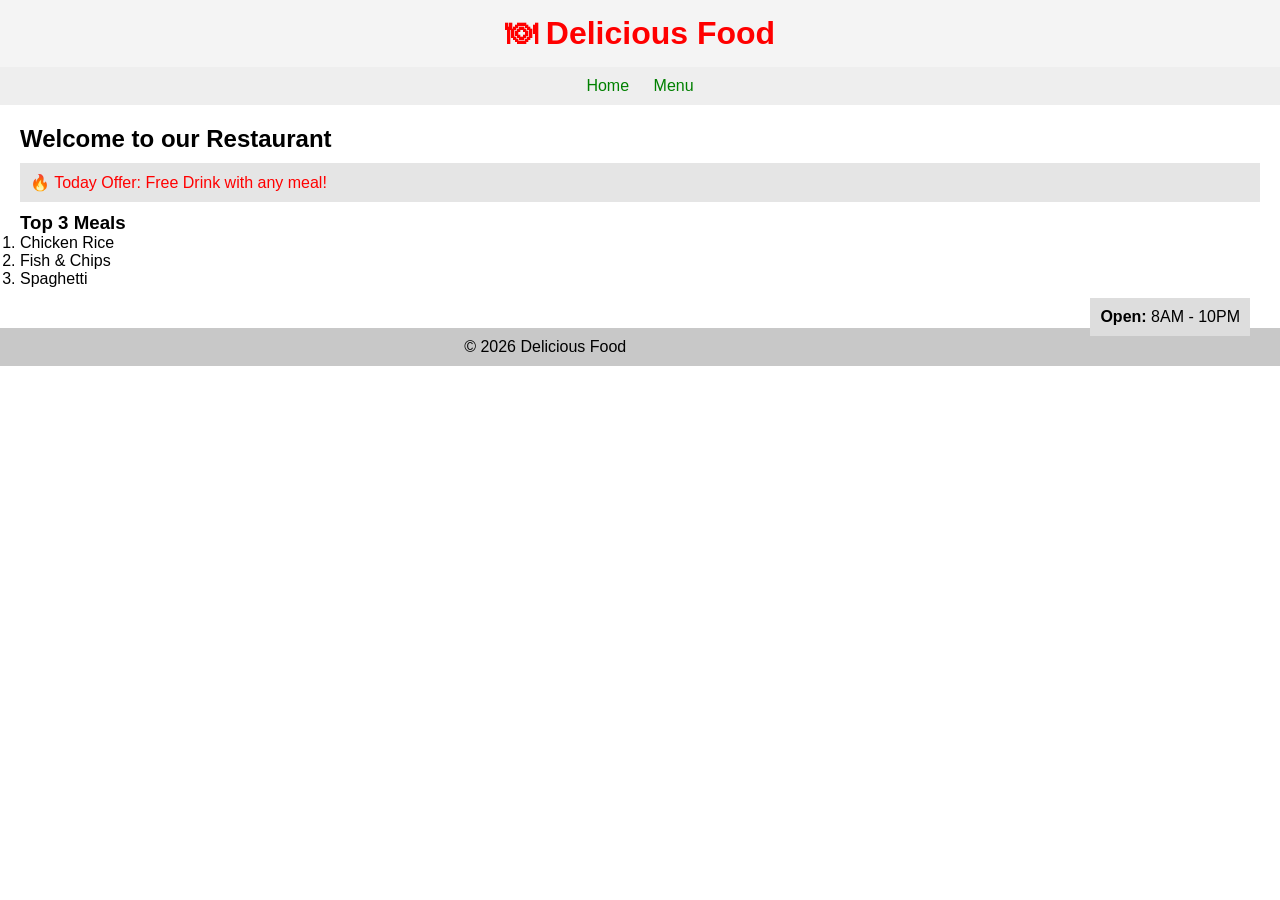
<file: index.html>
<!DOCTYPE html>
<html lang="en">
<head>
    <meta charset="UTF-8">
    <title>Delicious Food</title>

    <style>
        /* Universal Selector */
        * {
            margin: 0;
            padding: 0;
            box-sizing: border-box;
        }

        /* Body */
        body {
            font-family: Arial, sans-serif;
        }

        /* ID Selector */
        #logo {
            background-color: #f4f4f4;
            text-align: center;
            padding: 15px;
        }

        /* Class Selector */
        .special {
            color: hsl(0, 100%, 50%);
            background-color: rgba(0, 0, 0, 0.1);
            padding: 10px;
            margin: 10px 0;
        }

        /* Descendant Selector */
        nav a {
            color: green;
            text-decoration: none;
            margin: 10px;
        }

        nav ul {
            list-style: none;
            padding: 10px;
            background: #eee;
            text-align: center;
        }

        nav li {
            display: inline;
        }

        main {
            padding: 20px;
        }

        .box {
            float: right;
            padding: 10px;
            background: #ddd;
            margin: 10px;
        }

        footer {
            background-color: rgb(200, 200, 200);
            text-align: center;
            padding: 10px;
            margin-top: 20px;
        }
    </style>
</head>

<body>

    <!-- Header -->
    <header id="logo">
        <h1 style="color:red;">🍽 Delicious Food</h1>
    </header>

    <!-- Navigation -->
    <nav>
        <ul>
            <li><a href="index.html">Home</a></li>
            <li><a href="menu.html">Menu</a></li>
        </ul>
    </nav>

    <!-- Main Content -->
    <main>
        <h2>Welcome to our Restaurant</h2>

        <p class="special">🔥 Today Offer: Free Drink with any meal!</p>

        <h3>Top 3 Meals</h3>
        <ol>
            <li>Chicken Rice</li>
            <li>Fish & Chips</li>
            <li>Spaghetti</li>
        </ol>

        <div class="box">
            <p><b>Open:</b> 8AM - 10PM</p>
        </div>
    </main>

    <!-- Footer -->
    <footer>
        <p>© 2026 Delicious Food</p>
    </footer>

</body>
</html>
</file>
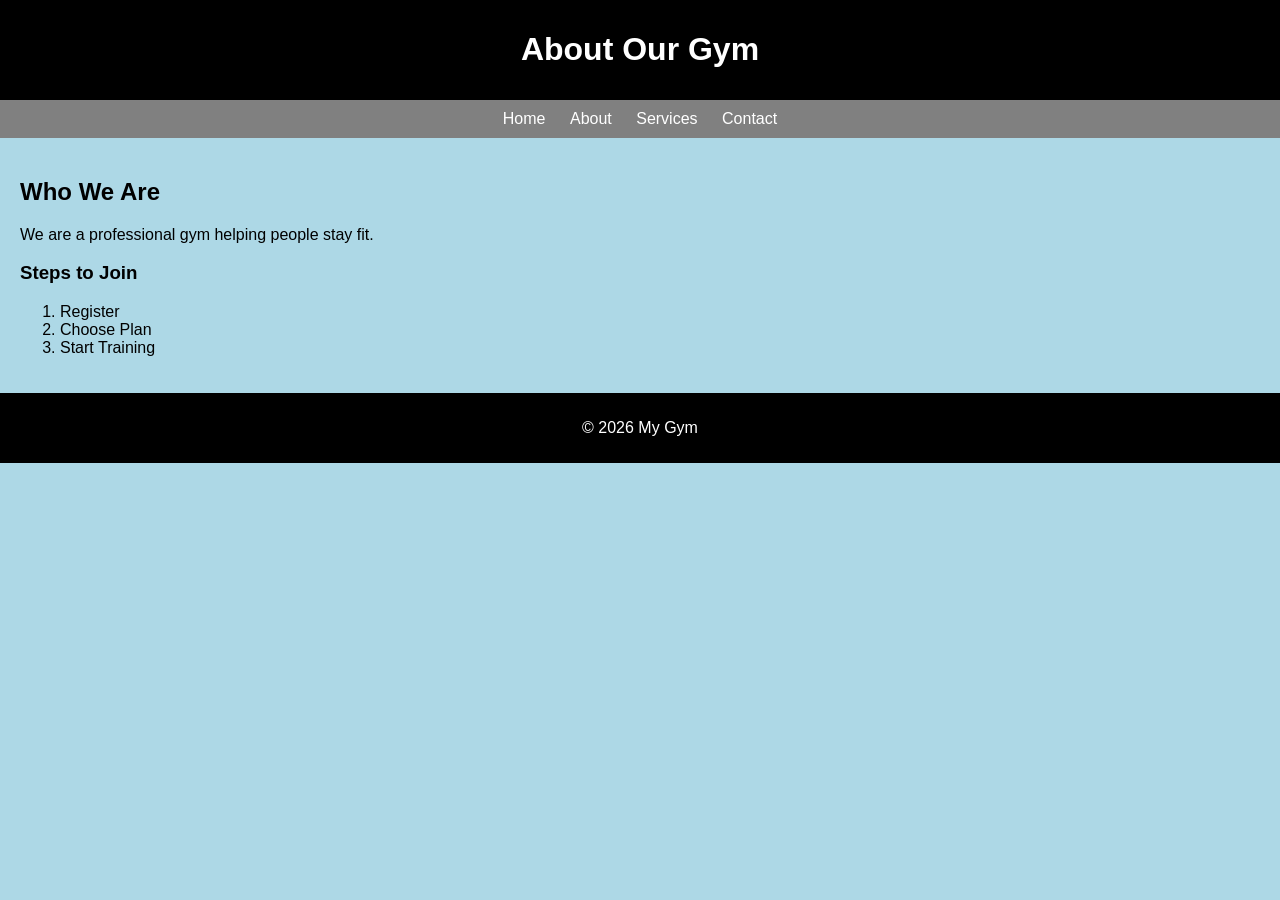
<file: about.html>
<!DOCTYPE html>
<html>
<head>
  <title>About</title>
  <style>
    body {
      font-family: Arial;
      background: lightblue;
      margin: 0;
    }

    header, footer {
      background: black;
      color: white;
      text-align: center;
      padding: 10px;
    }

    nav {
      background: gray;
      text-align: center;
      padding: 10px;
    }

    nav a {
      color: white;
      margin: 10px;
      text-decoration: none;
    }

    nav a:hover {
      color: yellow;
    }

    main {
      padding: 20px;
    }
  </style>
</head>

<body>

<header>
  <h1>About Our Gym</h1>
</header>

<nav>
  <a href="index.html">Home</a>
  <a href="about.html">About</a>
  <a href="services.html">Services</a>
  <a href="contact.html">Contact</a>
</nav>

<main>
  <h2>Who We Are</h2>
  <p>We are a professional gym helping people stay fit.</p>

  <h3>Steps to Join</h3>
  <ol>
    <li>Register</li>
    <li>Choose Plan</li>
    <li>Start Training</li>
  </ol>
</main>

<footer>
  <p>©️ 2026 My Gym</p>
</footer>

</body>
</html>
</file>
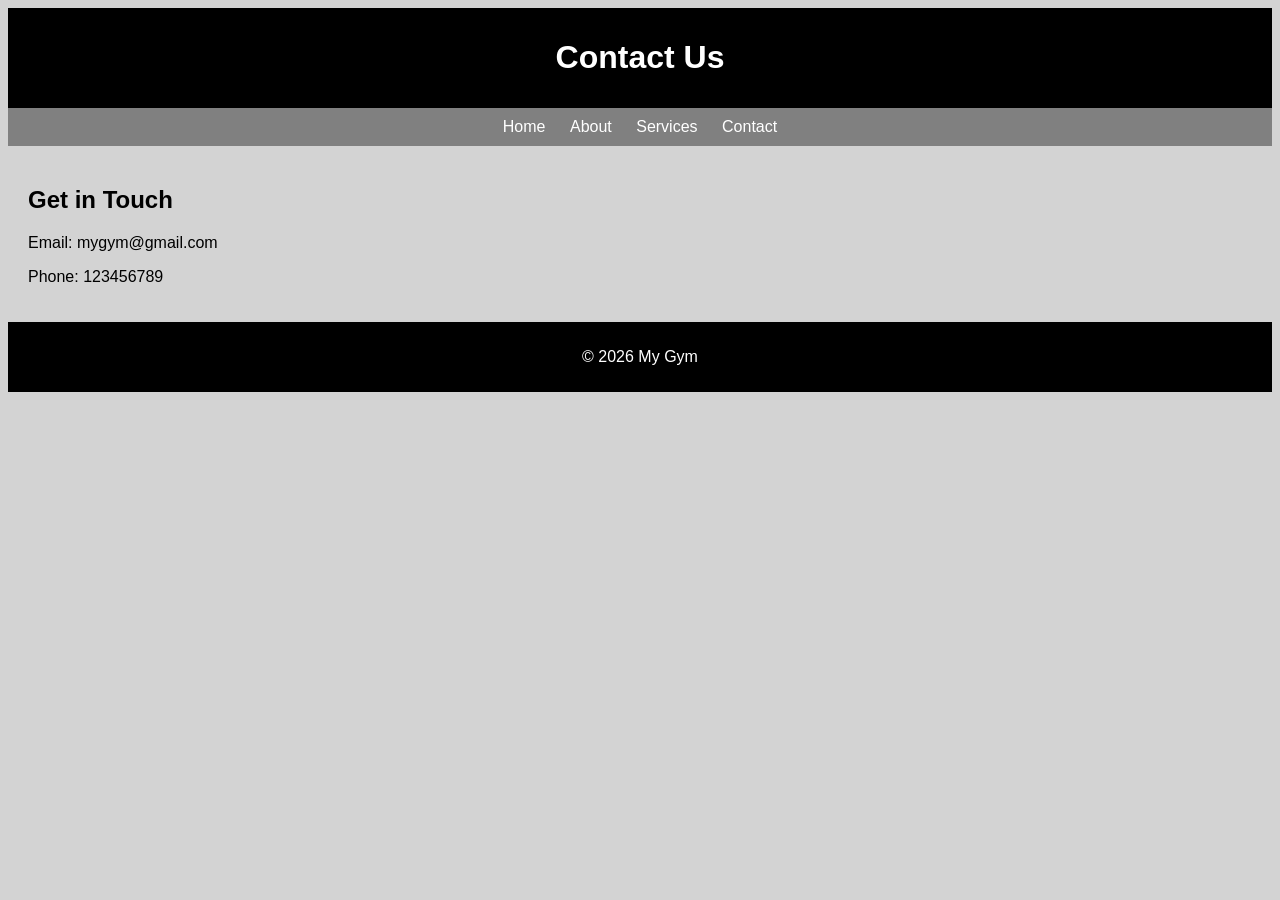
<file: contact.html>
<!DOCTYPE html>
<html>
<head>
  <title>Contact</title>
  <link rel="stylesheet" href="style.css">
</head>
<body>

<header>
  <h1>Contact Us</h1>
</header>

<nav>
  <a href="index.html">Home</a>
  <a href="about.html">About</a>
  <a href="services.html">Services</a>
  <a href="contact.html">Contact</a>
</nav>

<main>
  <h2>Get in Touch</h2>
  <p>Email: mygym@gmail.com</p>
  <p>Phone: 123456789</p>
</main>

<footer>
  <p>©️ 2026 My Gym</p>
</footer>

</body>
</html>
</file>
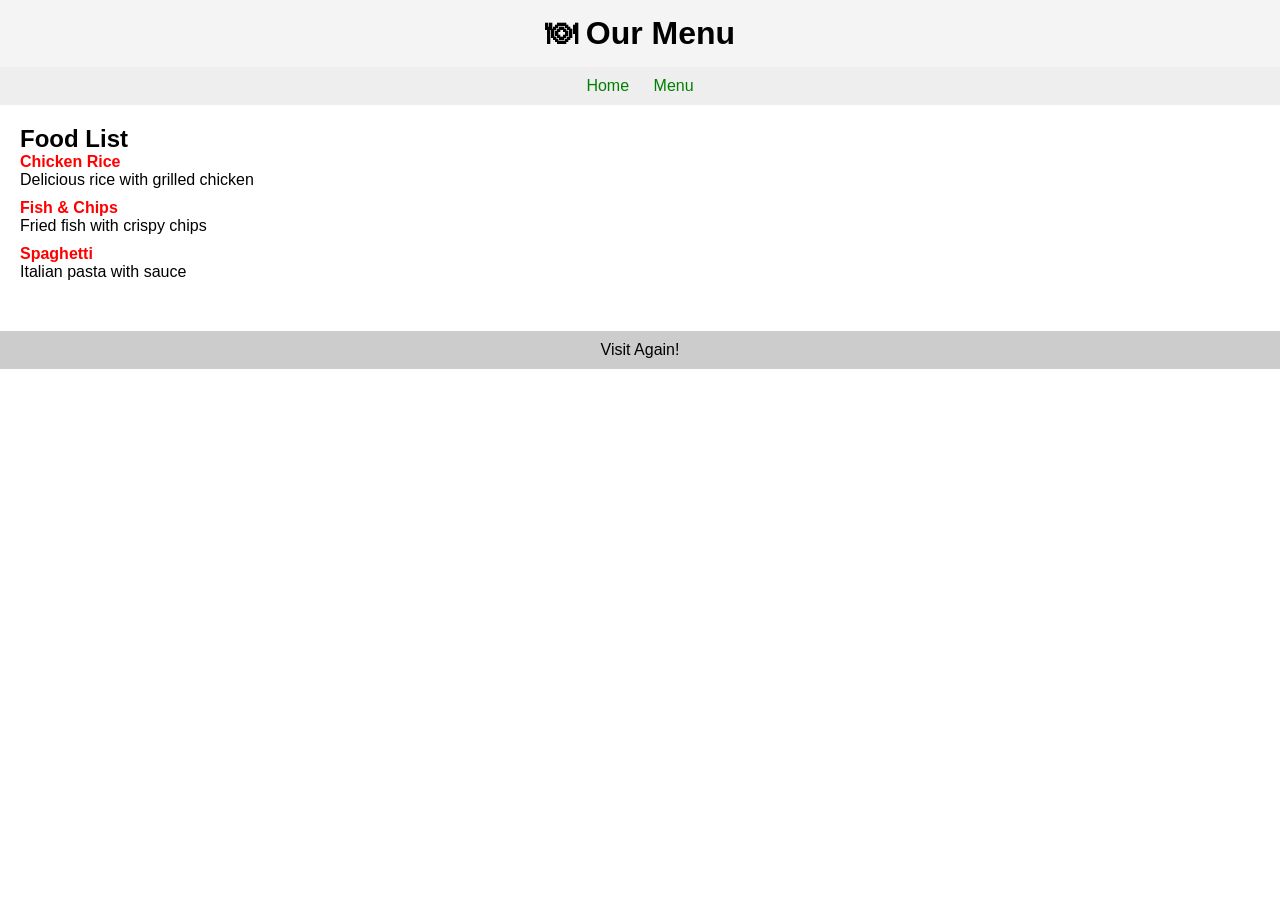
<file: menu.html>
<!DOCTYPE html>
<html lang="en">
<head>
    <meta charset="UTF-8">
    <title>Menu</title>

    <style>
        /* Universal */
        * {
            margin: 0;
            padding: 0;
            box-sizing: border-box;
        }

        body {
            font-family: Arial, sans-serif;
        }

        header {
            background: #f4f4f4;
            text-align: center;
            padding: 15px;
        }

        nav ul {
            list-style: none;
            background: #eee;
            padding: 10px;
            text-align: center;
        }

        nav li {
            display: inline;
        }

        nav a {
            text-decoration: none;
            color: green;
            margin: 10px;
        }

        main {
            padding: 20px;
        }

        dt {
            color: red;
            font-weight: bold;
        }

        dd {
            margin-bottom: 10px;
        }

        footer {
            background: #ccc;
            text-align: center;
            padding: 10px;
            margin-top: 20px;
        }
    </style>
</head>

<body>

    <!-- Header -->
    <header>
        <h1>🍽 Our Menu</h1>
    </header>

    <!-- Navigation -->
    <nav>
        <ul>
            <li><a href="index.html">Home</a></li>
            <li><a href="menu.html">Menu</a></li>
        </ul>
    </nav>

    <!-- Main -->
    <main>
        <h2>Food List</h2>

        <dl>
            <dt>Chicken Rice</dt>
            <dd>Delicious rice with grilled chicken</dd>

            <dt>Fish & Chips</dt>
            <dd>Fried fish with crispy chips</dd>

            <dt>Spaghetti</dt>
            <dd>Italian pasta with sauce</dd>
        </dl>
    </main>

    <!-- Footer -->
    <footer>
        <p>Visit Again!</p>
    </footer>

</body>
</html>
</file>
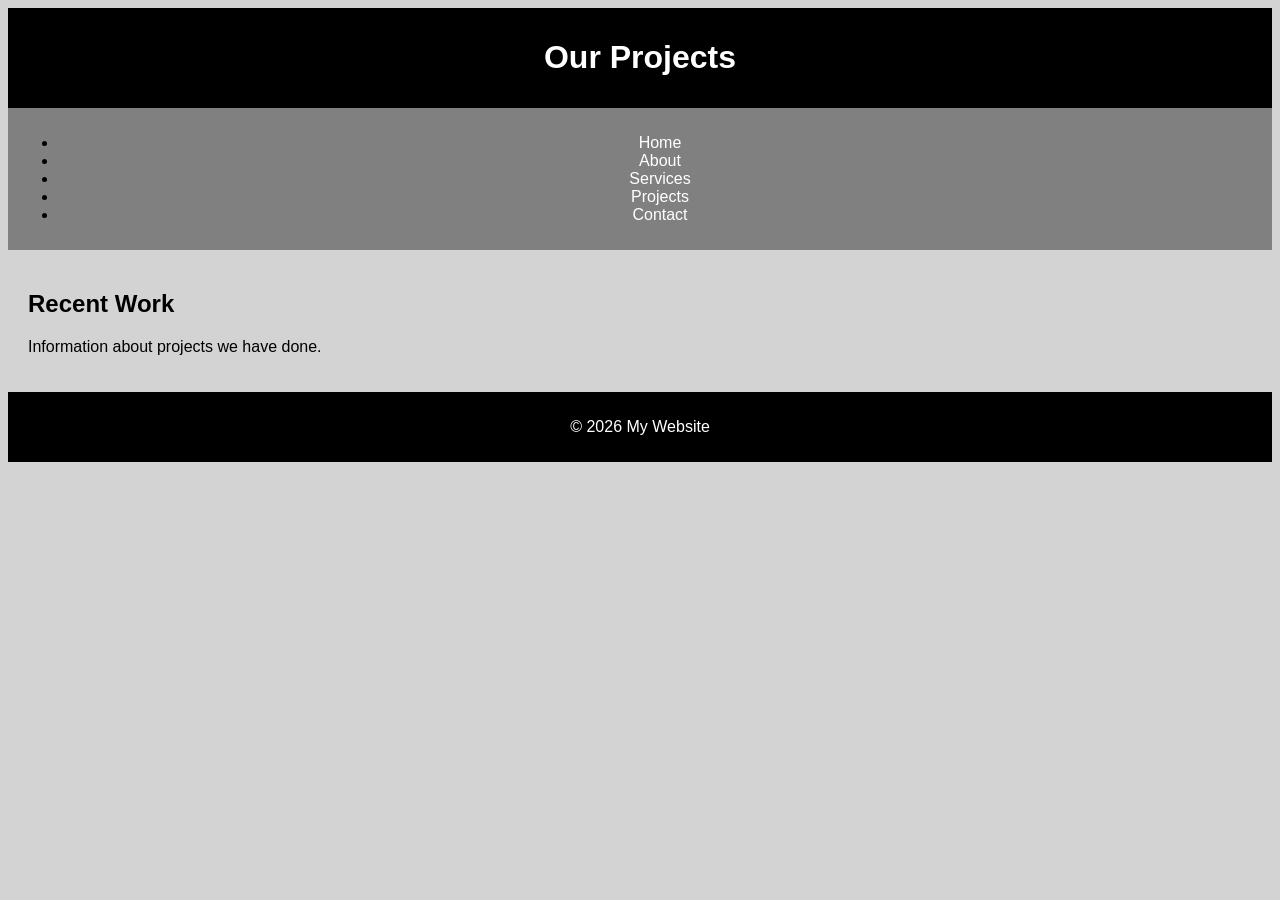
<file: project.html>
<!DOCTYPE html>
<html lang="en">
<head>
  <meta charset="UTF-8">
  <meta name="viewport" content="width=device-width, initial-scale=1.0">
  <title>Projects - My Website</title>
  <link rel="stylesheet" href="style.css">
</head>
<body>
  <header>
    <h1>Our Projects</h1>
  </header>

  <nav>
    <ul>
      <li><a href="index.html">Home</a></li>
      <li><a href="about.html">About</a></li>
      <li><a href="services.html">Services</a></li>
      <li><a href="project.html">Projects</a></li>
      <li><a href="contact.html">Contact</a></li>
    </ul>
  </nav>

  <main>
    <h2>Recent Work</h2>
    <p>Information about projects we have done.</p>
  </main>

  <footer>
    <p>&copy; 2026 My Website</p>
  </footer>
</body>
</html>
</file>
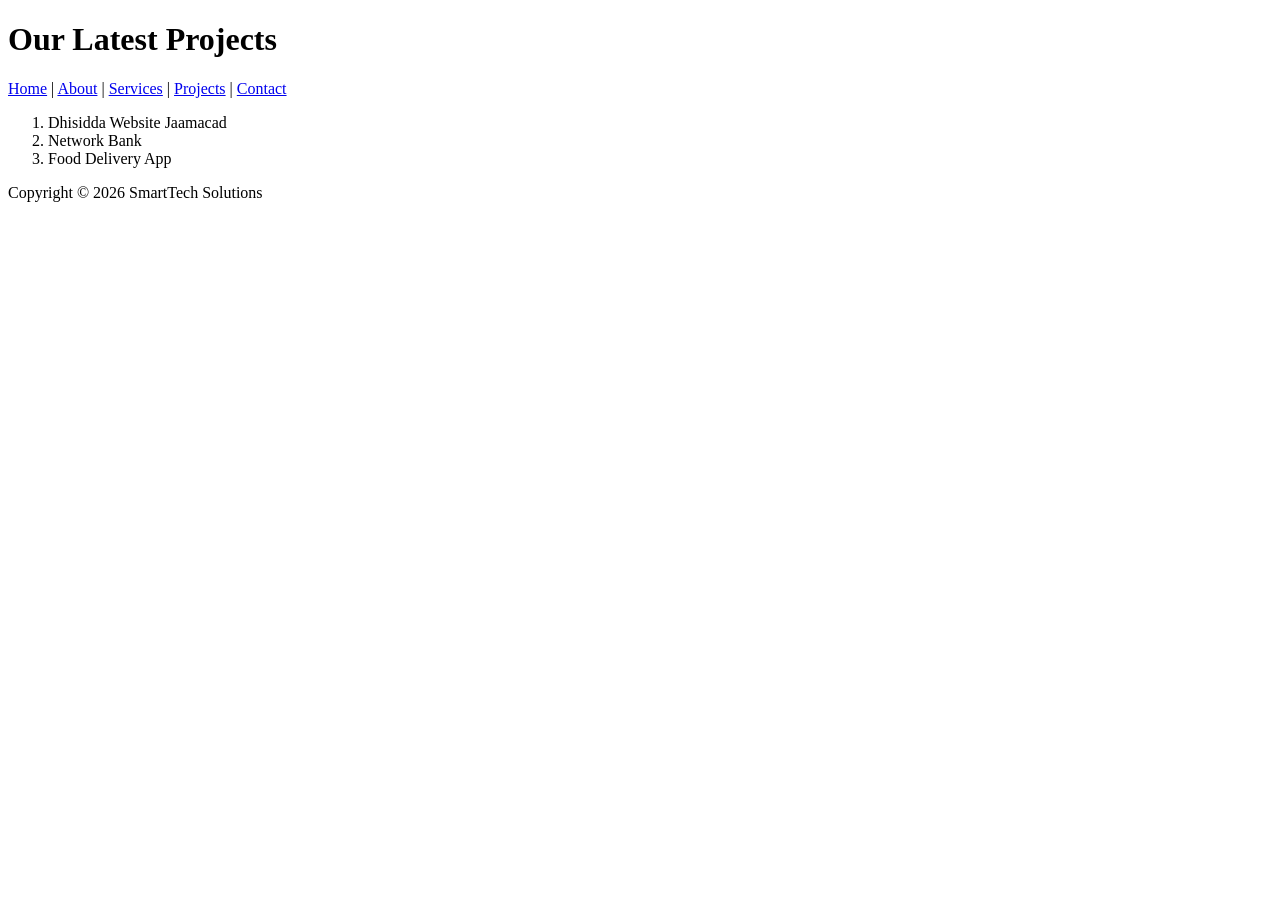
<file: projects.html>
<!DOCTYPE html>
<html>
<head>
<title>Projects</title>
</head>

<body>

<header>
<h1>Our Latest Projects</h1>
</header>

<nav>
<a href="index.html">Home</a> |
<a href="about.html">About</a> |
<a href="services.html">Services</a> |
<a href="projects.html">Projects</a> |
<a href="contact.html">Contact</a>
</nav>

<main>

<ol>
<li>Dhisidda Website Jaamacad</li>
<li>Network Bank</li>
<li>Food Delivery App</li>
</ol>

</main>

<footer>
<p>Copyright © 2026 SmartTech Solutions</p>
</footer>

</body>
</html
</file>
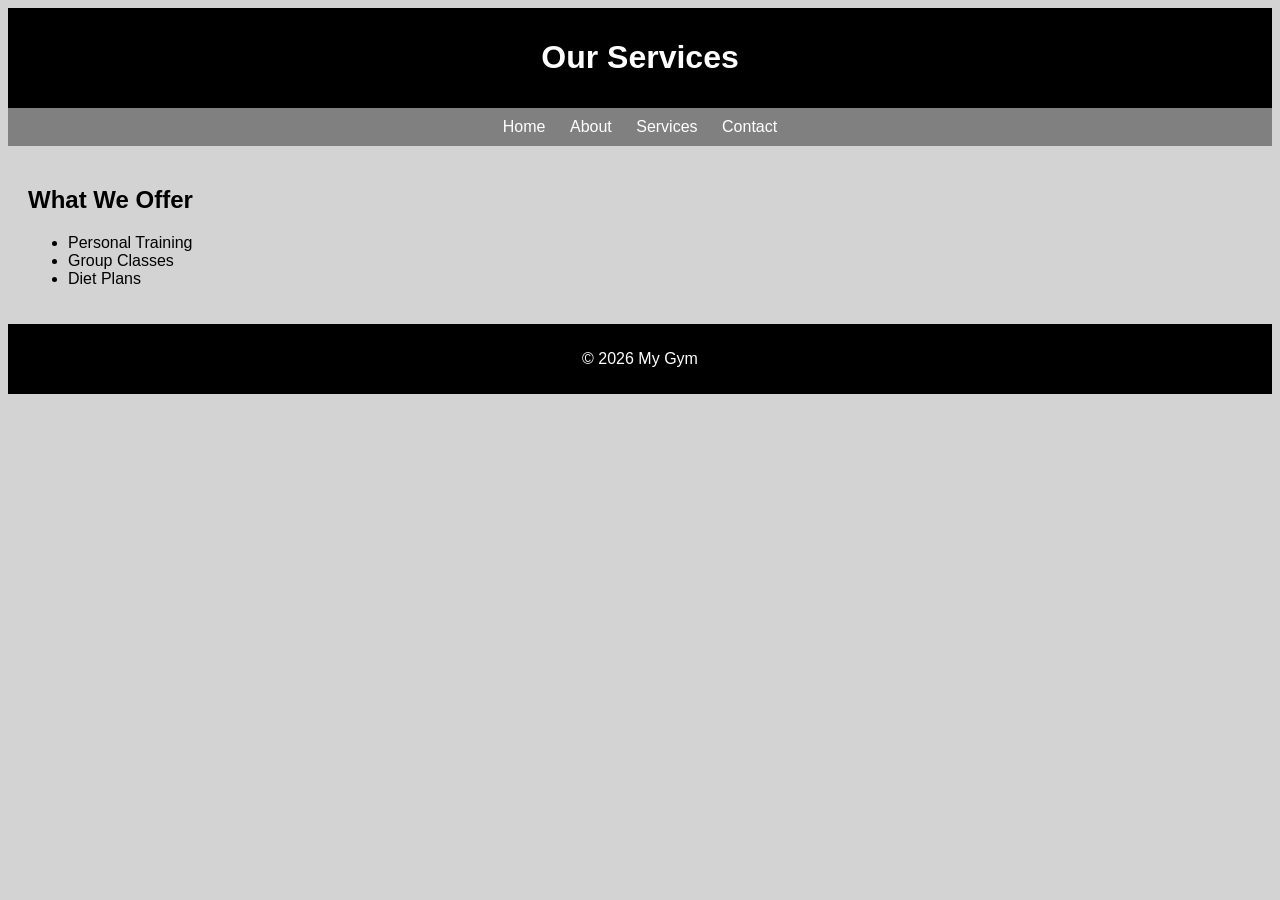
<file: services.html>
<!DOCTYPE html>
<html>
<head>
  <title>Services</title>
  <link rel="stylesheet" href="style.css">
</head>
<body>

<header>
  <h1>Our Services</h1>
</header>

<nav>
  <a href="index.html">Home</a>
  <a href="about.html">About</a>
  <a href="services.html">Services</a>
  <a href="contact.html">Contact</a>
</nav>

<main>
  <h2>What We Offer</h2>
  <ul>
    <li>Personal Training</li>
    <li>Group Classes</li>
    <li>Diet Plans</li>
  </ul>
</main>

<footer>
  <p>©️ 2026 My Gym</p>
</footer>

</body>
</html>
</file>
<file: style.css>
body {
  font-family: Arial;
  background-color: lightgray;
}

header, footer {
  background: black;
  color: white;
  text-align: center;
  padding: 10px;
}

nav {
  background: gray;
  text-align: center;
  padding: 10px;
}

nav a {
  color: white;
  margin: 10px;
  text-decoration: none;
}

main {
  padding: 20px;
}
</file>
